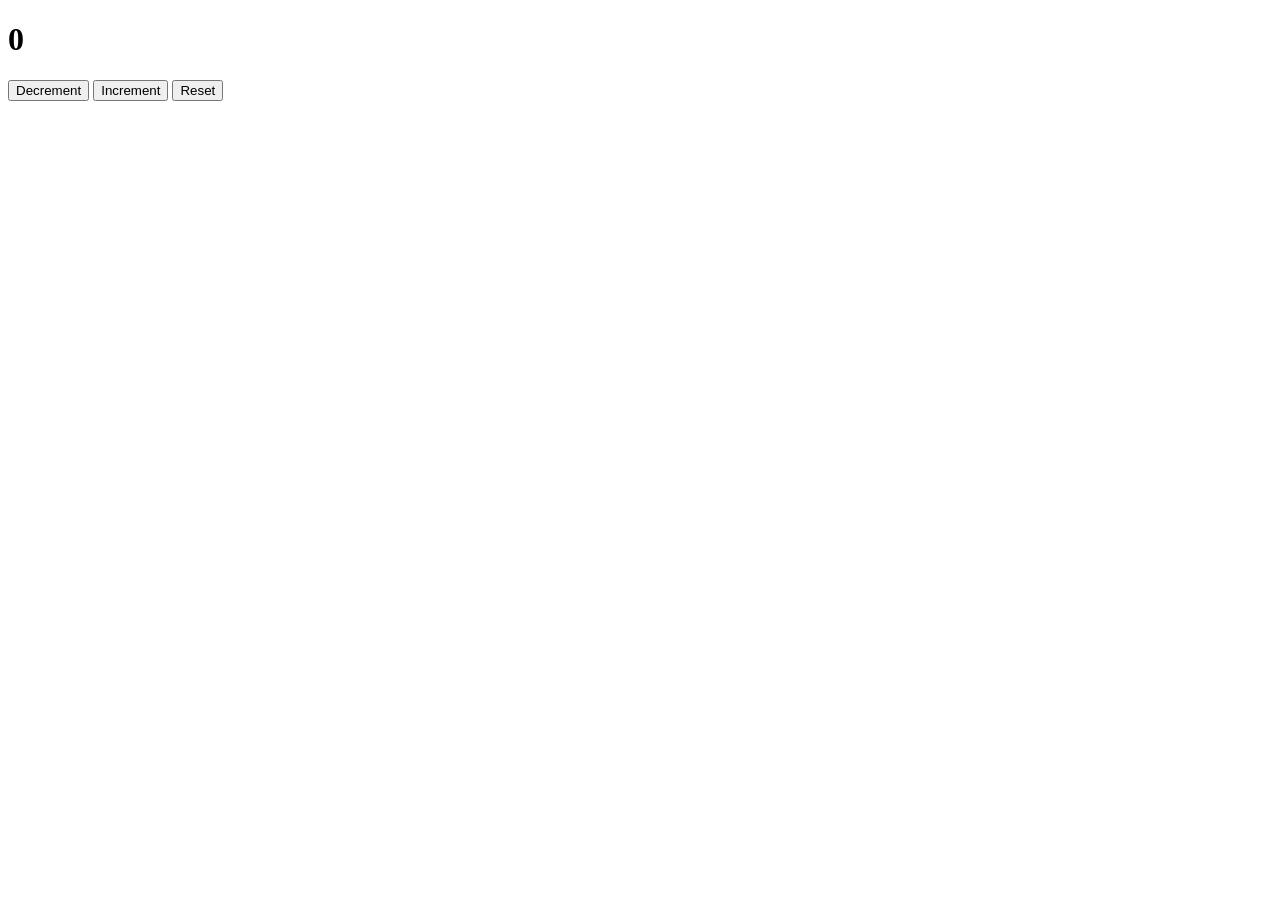
<file: day 2/counterExample/index.html>
<!DOCTYPE html>
<html lang="en">

<head>
    <meta charset="UTF-8">
    <meta http-equiv="X-UA-Compatible" content="IE=edge">
    <meta name="viewport" content="width=device-width, initial-scale=1.0">
    <title>Document</title>
</head>

<body>
    <h1></h1>
    <button id="dec">Decrement</button>
    <button id="inc">Increment</button>
    <button id="reset">Reset</button>
</body>

</html>

<script>
    var count = (localStorage.getItem("count")||0);

    // if(localStorage.getItem("count")==null){
    //     count =0
    // }
    // else{
    //     count = localStorage.getItem("count");
    // }

    document.querySelector("h1").innerText = count;

    document.querySelector("#dec").addEventListener("click", decfun);
    
    document.querySelector("#reset").addEventListener("click", resetfun);

    
    function decfun() {
        count--;
        document.querySelector("h1").innerText = count;
        localStorage.setItem("count",count);
    }
    
    document.querySelector("#inc").addEventListener("click", incfun);
    
    function incfun() {
        count++;
        document.querySelector("h1").innerText = count;
        localStorage.setItem("count",count);
    }

    function resetfun(){
        count = 0;
        document.querySelector("h1").innerText = count;
        localStorage.setItem("count",count);
    }

    // // or ||, and && operators

    // // output will be false even when one condition is false
    // console.log(true&&true);
    // console.log(true&&false);
    // console.log(false&&true);
    // console.log(false&&false);
    
    // console.log("-----");
    
    // // output will be true even when one condition is true
    // console.log(true||true);
    // console.log(true||false);
    // console.log(false||true);
    // console.log(false||false);
    
    // console.log("-----");
    
    // console.log(true||true);
    // console.log(true||null);
    // console.log(null||true);
    // console.log(null||null);
    
    // console.log("-----");
    
    // console.log(localStorage.getItem("jdshfa")||true);
    // console.log(true||localStorage.getItem("jdshfa"));
    
    // console.log("-----");

    // console.log(false||100);


    // var x= 0; //null,"",undefined,NaN,0 == false
    // if(x){
    //     console.log("Masai");
    // }
    // else{
    //     console.log("Masai School")
    // }
    
</script>
</file>
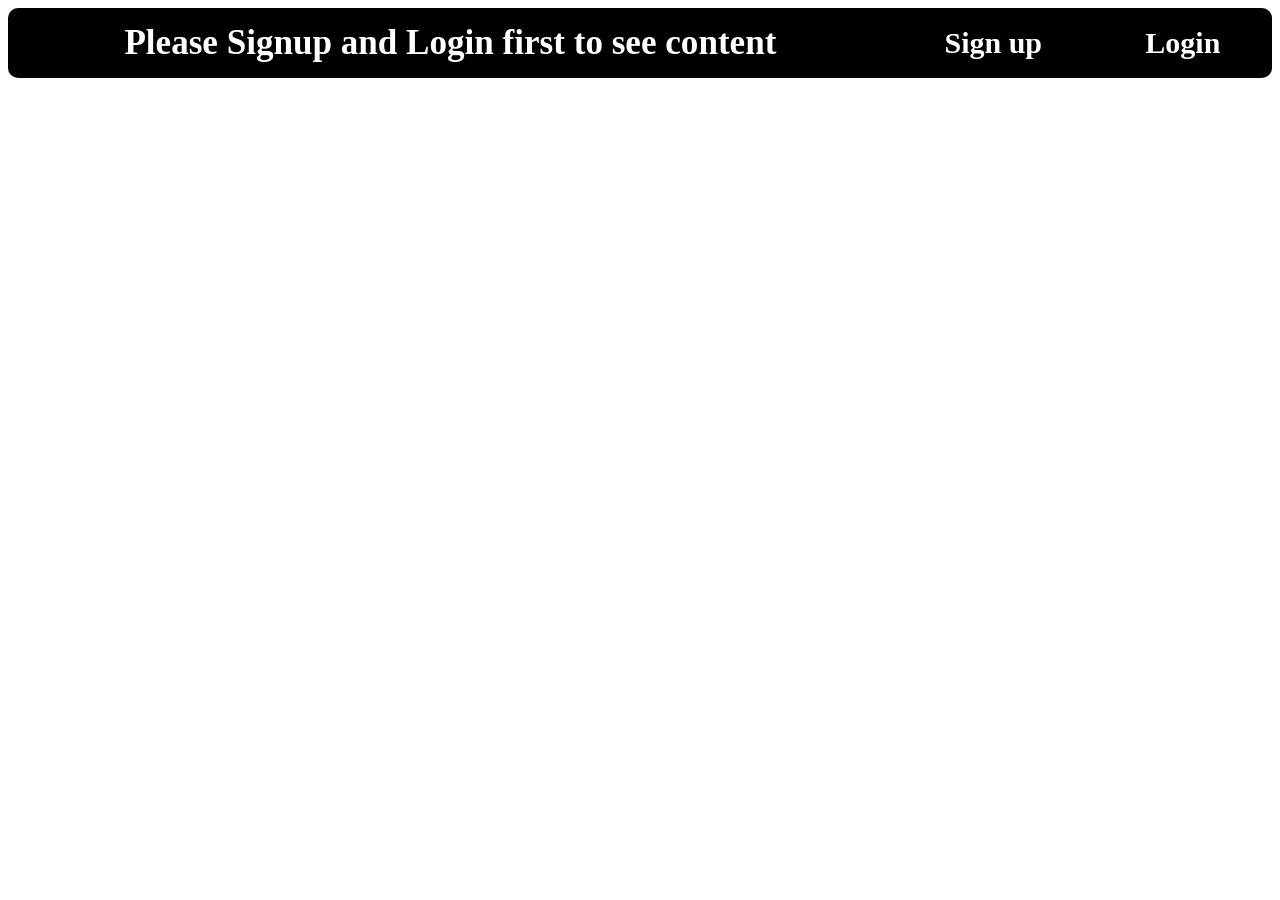
<file: day 3/E-Com Navbar/index.html>
<!DOCTYPE html>
<html lang="en">
<head>
    <meta charset="UTF-8">
    <meta http-equiv="X-UA-Compatible" content="IE=edge">
    <meta name="viewport" content="width=device-width, initial-scale=1.0">
    <title>Document</title>
    <link rel="stylesheet" href="common.css">
</head>
<body>
    <div id="navbar">
        <div id="product">
            <h3>Please Signup and Login first to see content</h3>
            <!-- <div><a href="mens.html">Men</a></div>
            <div><a href="womens.html">women</a></div> -->
        </div>
        <div id="cred">
            <div><a href="signup.html">Sign up</a></div>
            <div><a href="login.html">Login</a></div>
        </div>
    </div>
</body>
</html>
</file>
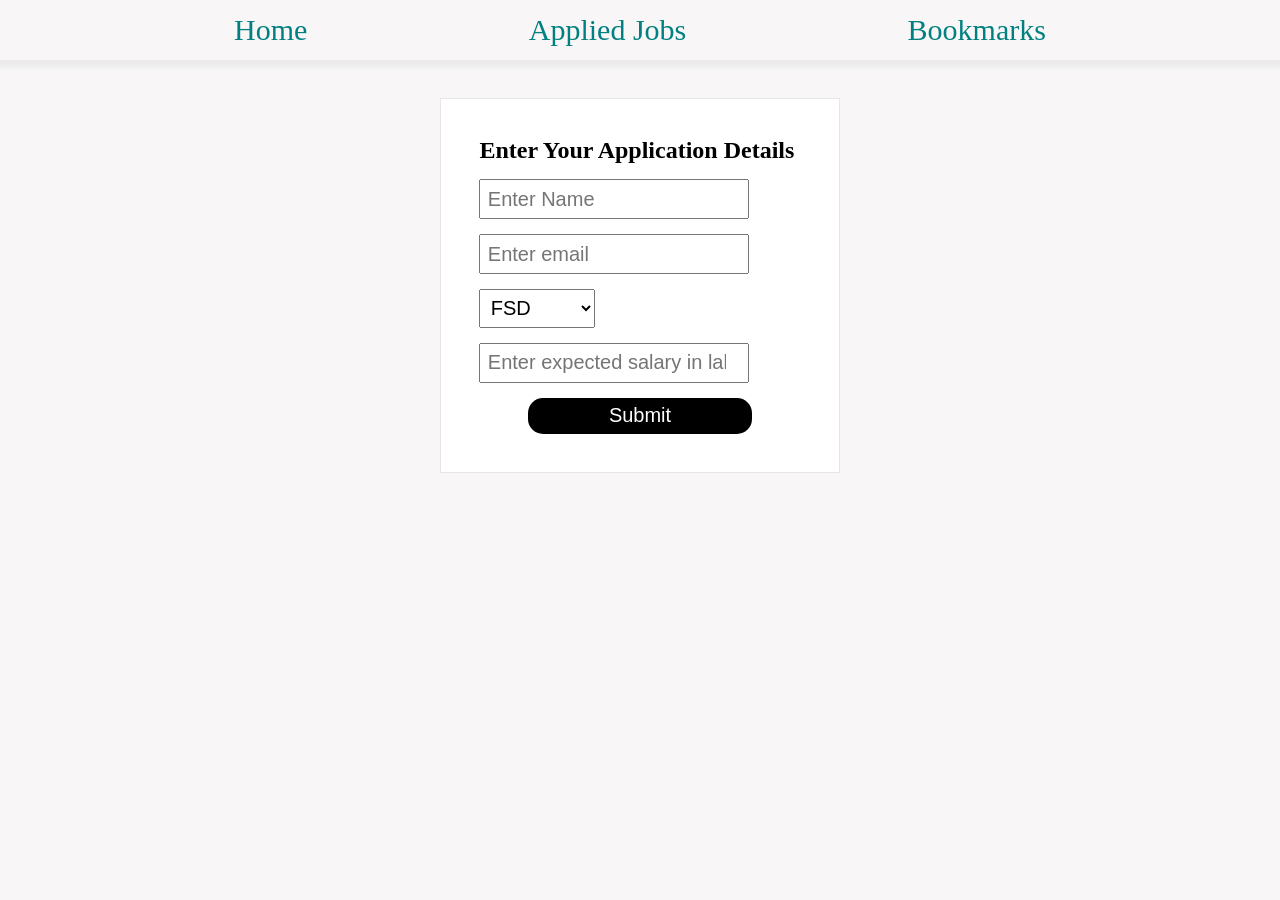
<file: day 3/job App/index.html>
<!DOCTYPE html>
<html lang="en">
  <head>
    <meta charset="UTF-8" />
    <meta http-equiv="X-UA-Compatible" content="IE=edge" />
    <meta name="viewport" content="width=device-width, initial-scale=1.0" />
    <title>Home Page</title>
    <link rel="stylesheet" href="index.css" />
  </head>

  <body>
    <!-- Navbar -->
    <div id="links">
      <div><a href="index.html">Home</a></div>
      <div><a href="applied.html">Applied Jobs</a></div>
      <div><a href="bookmark.html">Bookmarks</a></div>
    </div>
    <form id="form">
      <h2>Enter Your Application Details</h2>
      <input placeholder="Enter Name" id="name" type="text" />
      <input placeholder="Enter email" type="email" id="email" />
      <select name="role" id="role">
        <option value="FSD">FSD</option>
        <option value="Backend">Backend</option>
        <option value="Frontend">Frontend</option>
      </select>
      <input id="salary"
        type="number"
        placeholder="Enter expected salary in lakhs per annum "
      />
      <input id="submit" type="submit" name="submit" value="Submit" />
    </form>
  </body>
  <script>
    //you need to code here
    document.querySelector("#form").addEventListener("submit",jobSubmit);
    var jobArr = JSON.parse(localStorage.getItem("jobList"))||[];
    
    function jobSubmit(){
      event.preventDefault();

      var jobObj={
        pname:form.name.value,
        pemail:form.email.value,
        prole:form.role.value,
        psalary:form.salary.value,
      }

      jobArr.push(jobObj);
      console.log(jobArr);
      localStorage.setItem("jobList",JSON.stringify(jobArr));

      window.location.href = "applied.html";
    }
    
  </script>
</html>
</file>
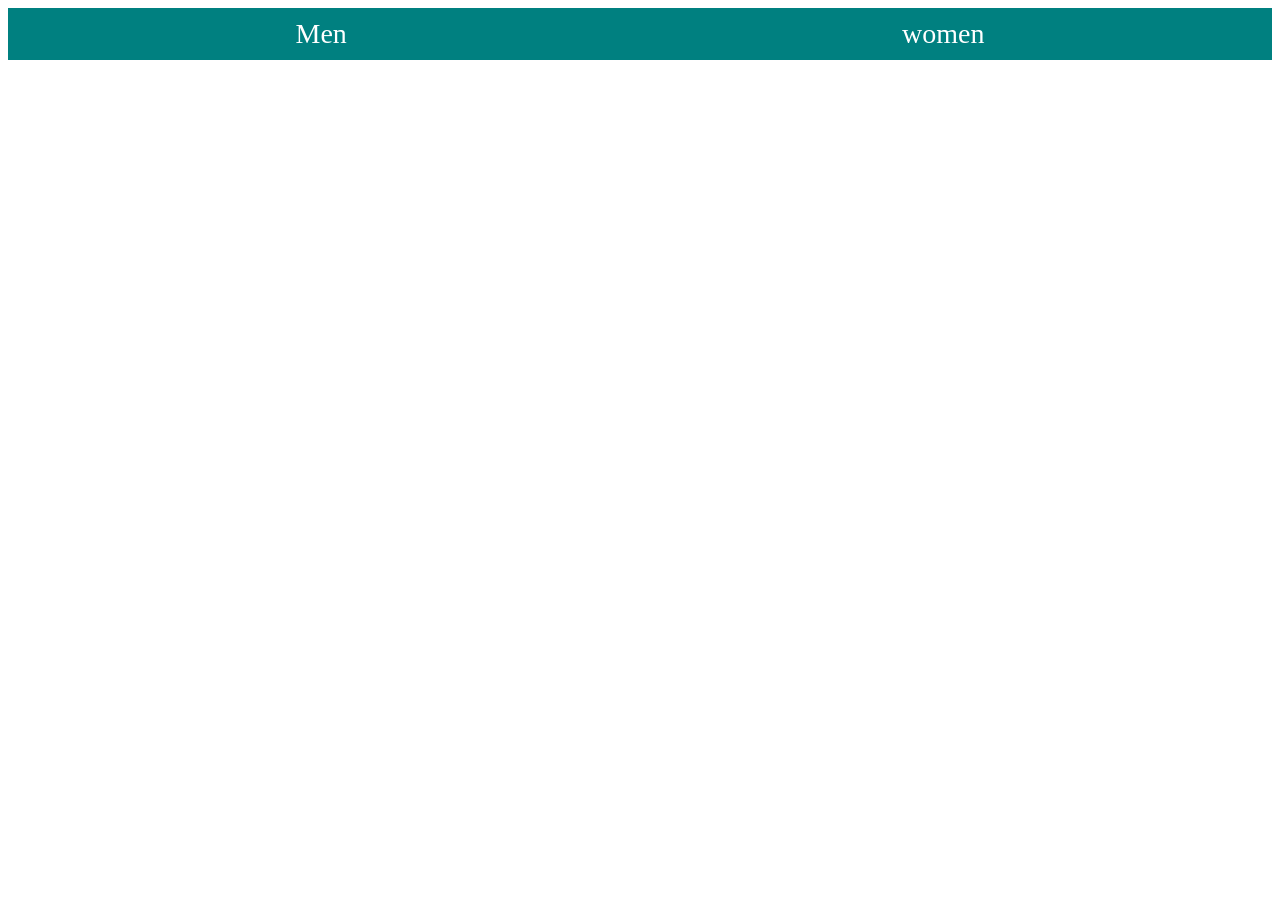
<file: day 2/creating product page/navbar.html>
<!DOCTYPE html>
<html lang="en">
<head>
    <meta charset="UTF-8">
    <meta http-equiv="X-UA-Compatible" content="IE=edge">
    <meta name="viewport" content="width=device-width, initial-scale=1.0">
    <title>Document</title>
    <link rel="stylesheet" href="common.css">
</head>
<body>
    <div id="navbar">
        <div><a href="mens.html">Men</a></div>
        <div><a href="womens.html">women</a></div>
    </div>
</body>
</html>
</file>
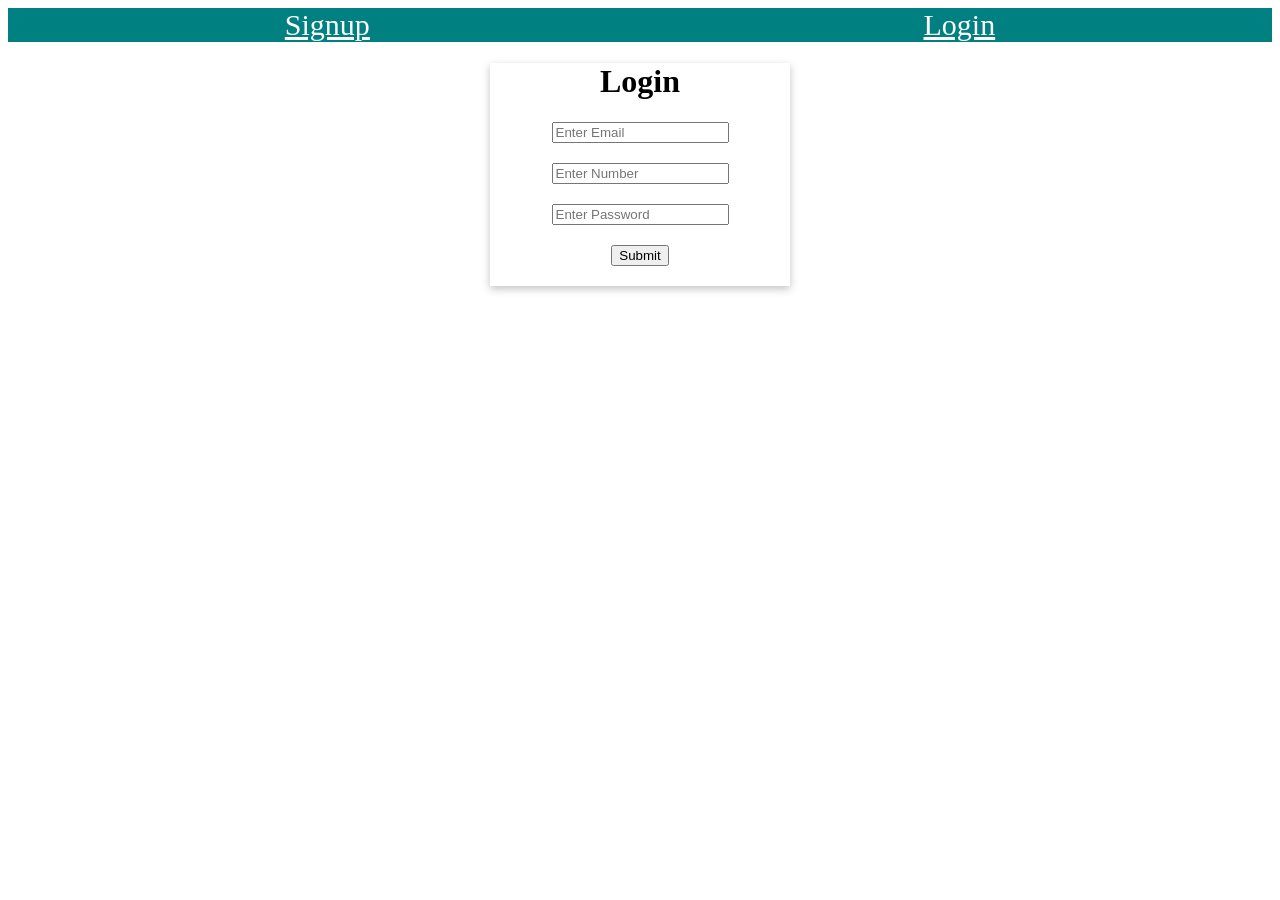
<file: day 2/Signup and Login/login.html>
<!DOCTYPE html>
<html lang="en">

<head>
    <meta charset="UTF-8">
    <meta http-equiv="X-UA-Compatible" content="IE=edge">
    <meta name="viewport" content="width=device-width, initial-scale=1.0">
    <title>Document</title>
    <link rel="stylesheet" href="common.css">
</head>

<body>
    <div id="link">
        <div><a href="Signup.html">Signup</a></div>
        <div><a href="login.html">Login</a></div>
    </div>
    <div id="signup">
        <form id="form">
            <h1>Login</h1>
            <input id="email" type="email" placeholder="Enter Email">
            <input id="number" type="number" placeholder="Enter Number">
            <input id="password" type="password" placeholder="Enter Password">
            <br>
            <input type="submit">
        </form>
    </div>
</body>

</html>

<script>
    var detailArr = JSON.parse(localStorage.getItem("detailList"));

    document.querySelector("#form").addEventListener("submit", loginSubmit);

    var loginArr = [];

    function loginSubmit() {
        event.preventDefault();

        var loginObj = {
            pemail: form.email.value,
            pnumber: form.number.value,
            ppassword: form.password.value
        }

        var count = 0;

        detailArr.forEach(function(el){
            if(el.pemail == loginObj.pemail && el.pnumber == loginObj.pnumber && el.ppassword == loginObj.ppassword){
                count++;
            }
        });

        if(count==0){
            alert("Wrong Details");
        }
        else{
            alert("Login Successful");
        }

    }
</script>
</file>
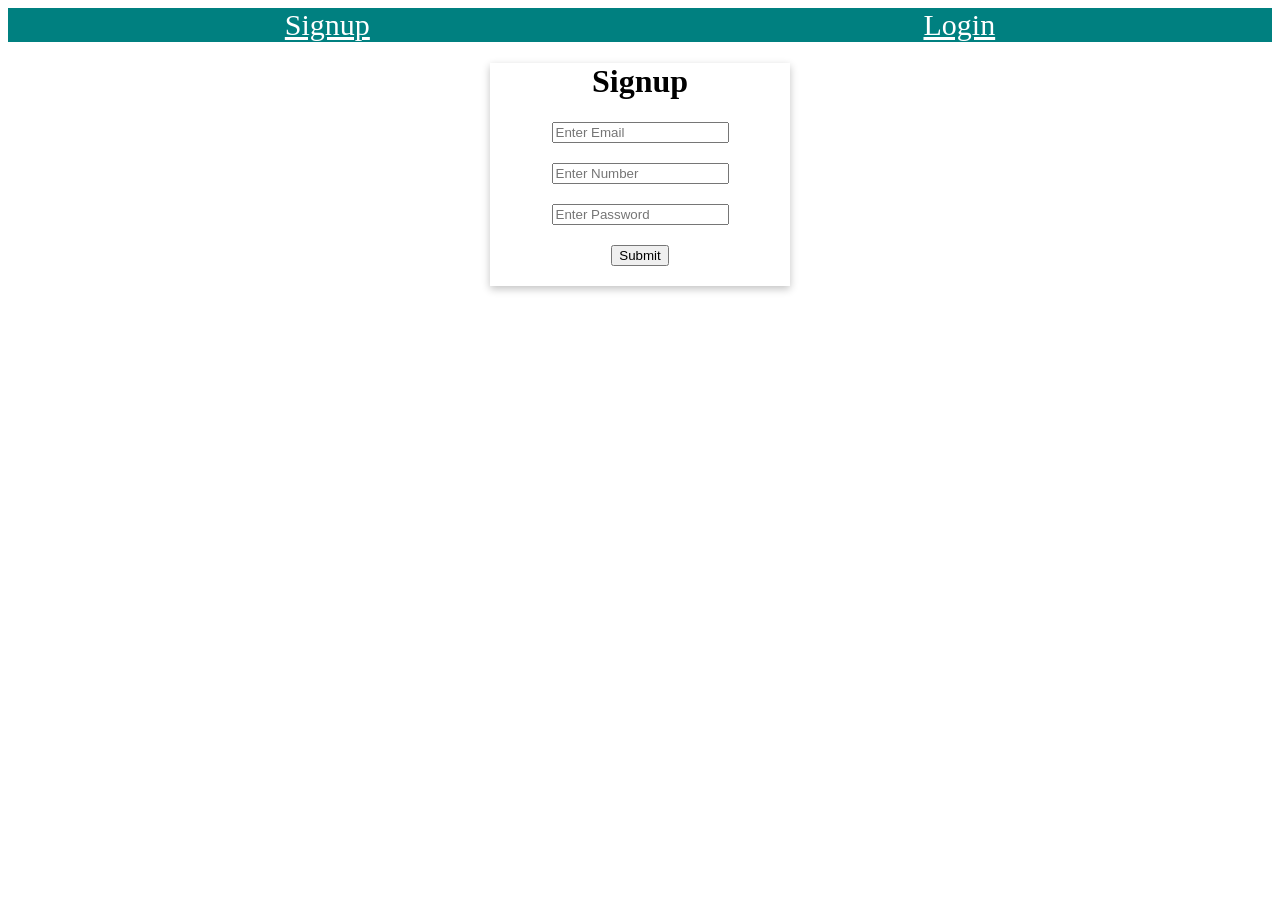
<file: day 2/Signup and Login/signup.html>
<!DOCTYPE html>
<html lang="en">

<head>
    <meta charset="UTF-8">
    <meta http-equiv="X-UA-Compatible" content="IE=edge">
    <meta name="viewport" content="width=device-width, initial-scale=1.0">
    <title>Document</title>
    <link rel="stylesheet" href="common.css">
</head>

<body>
    <div id="link">
        <div><a href="Signup.html">Signup</a></div>
        <div><a href="login.html">Login</a></div>
    </div>
    <div id="signup">
        <form id="form">
            <h1>Signup</h1>
            <input id="email" type="email" placeholder="Enter Email">
            <input id="number" type="number" placeholder="Enter Number">
            <input id="password" type="password" placeholder="Enter Password">
            <br>
            <input type="submit">
        </form>
    </div>
</body>

</html>

<script>
    document.querySelector("#form").addEventListener("submit", detailSubmit);

    var detailArr = JSON.parse(localStorage.getItem("detailList")) || [];

    function detailSubmit() {
        event.preventDefault();

        var detailObj = {
            pemail: form.email.value,
            pnumber: form.number.value,
            ppassword: form.password.value
        }

        detailArr.push(detailObj);
        console.log(detailArr);
        localStorage.setItem("detailList", JSON.stringify(detailArr));
        // window.location.href = "login.html"
    }


</script>
</file>
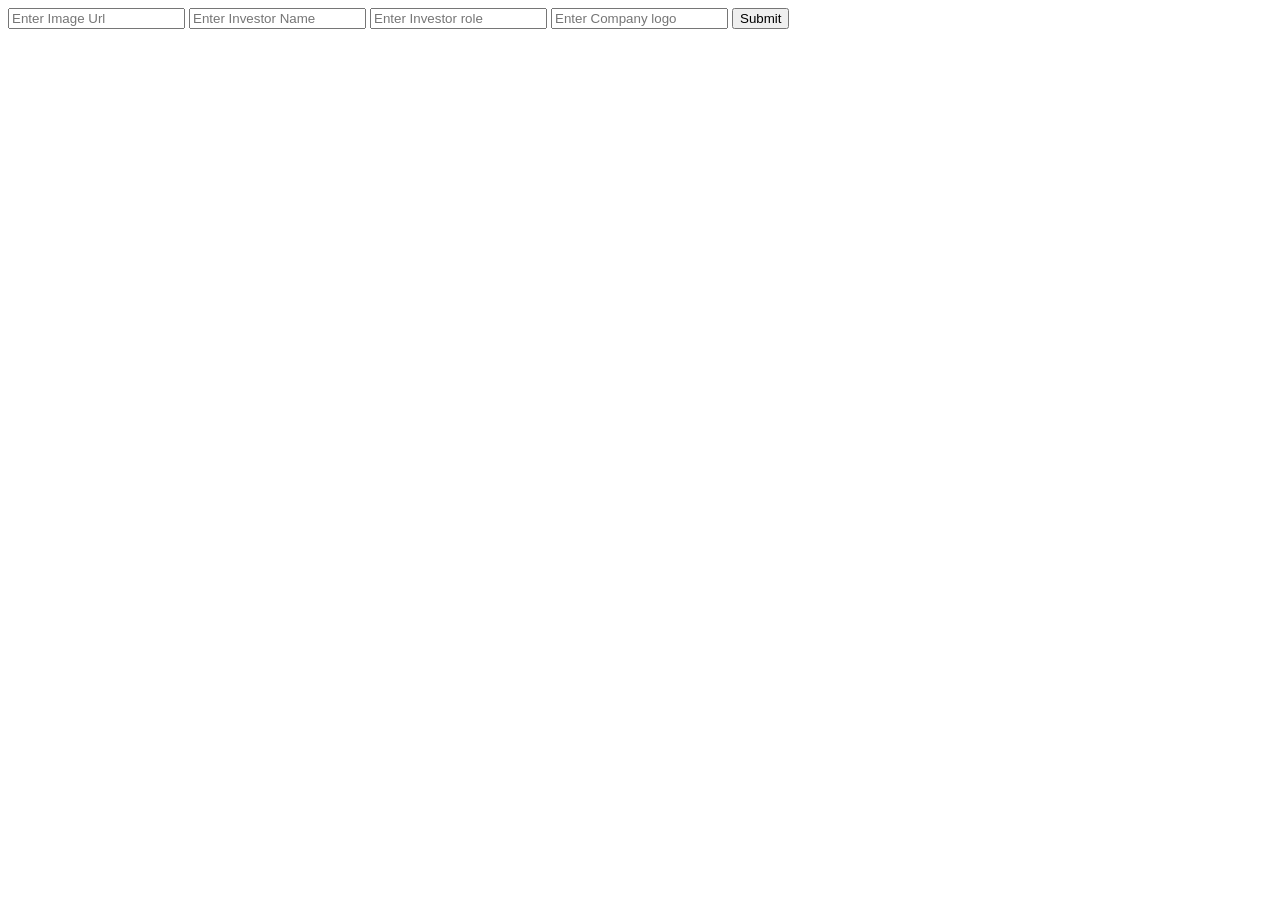
<file: day 2/We session/backend.html>
<!DOCTYPE html>
<html lang="en">
<head>
    <meta charset="UTF-8">
    <meta http-equiv="X-UA-Compatible" content="IE=edge">
    <meta name="viewport" content="width=device-width, initial-scale=1.0">
    <title>Document</title>
</head>
<body>
    <form id="investor">
        <input id="img" type="text" placeholder="Enter Image Url" />
        <input id="name" type="text" placeholder="Enter Investor Name" />
        <input id="role" type="text" placeholder="Enter Investor role" />
        <input id="company" type="text" placeholder="Enter Company logo" />
        <input type="submit" />
    </form>
</body>
</html>

<script>
    document.querySelector("#investor").addEventListener("submit",investorfun);

    var investorsArr = JSON.parse(localStorage.getItem("investorsData"))||[];


    function investorfun(){
        event.preventDefault();

        var investorObj = {
            investorImg:investor.img.value,
            investorName:investor.name.value,
            investorRole:investor.role.value,
            investorCompany:investor.company.value
        };
        
        investorsArr.push(investorObj);
        console.log(investorsArr);
        localStorage.setItem("investorsData",JSON.stringify(investorsArr));
    }
</script>
</file>
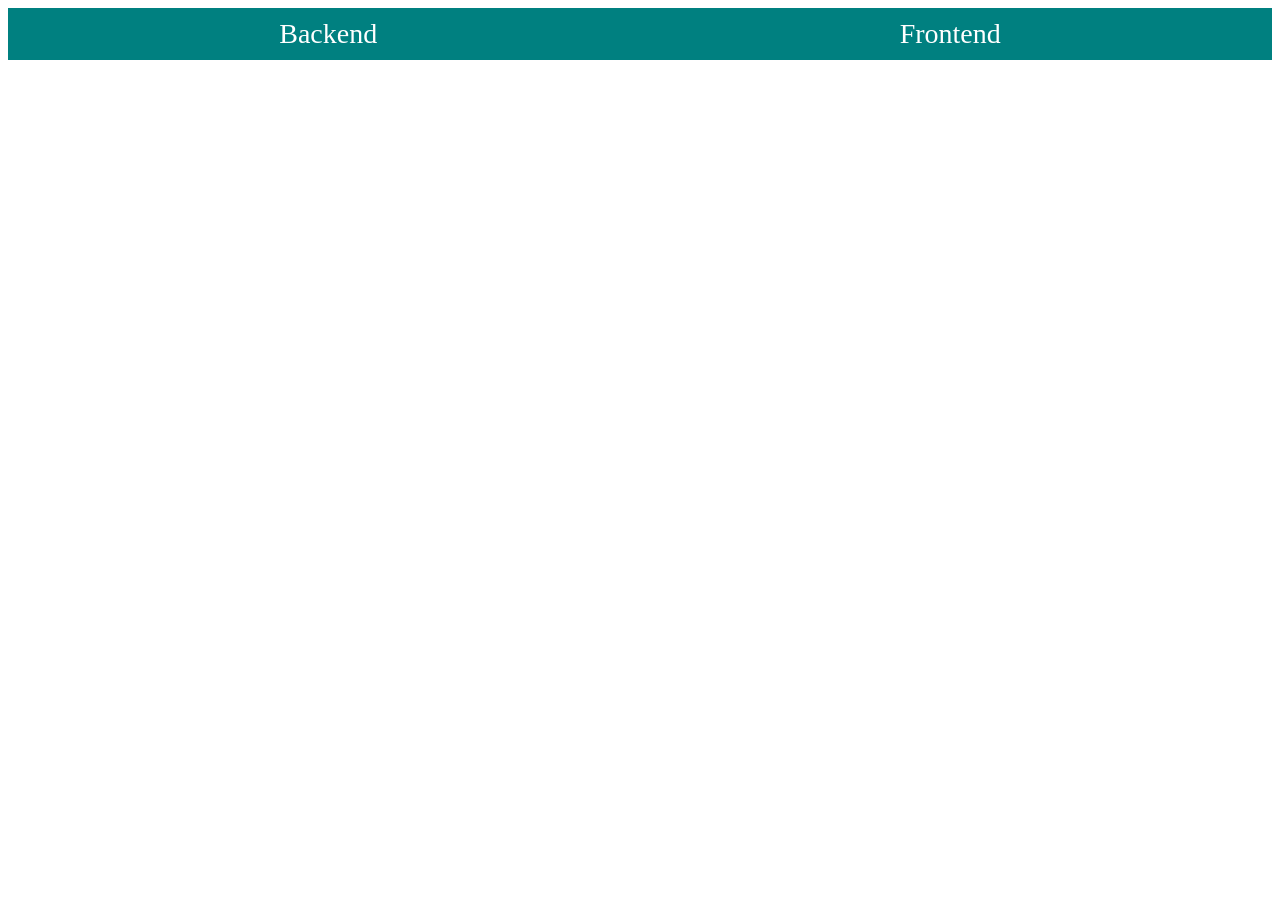
<file: day 2/We session/navbar.html>
<!DOCTYPE html>
<html lang="en">
<head>
    <meta charset="UTF-8">
    <meta http-equiv="X-UA-Compatible" content="IE=edge">
    <meta name="viewport" content="width=device-width, initial-scale=1.0">
    <title>Document</title>
    <link rel="stylesheet" href="common.css">
</head>
<body>
    <div id="navbar">
        <div><a href="backend.html">Backend</a></div>
        <div><a href="frontend.html">Frontend</a></div>
    </div>
</body>
</html>
</file>
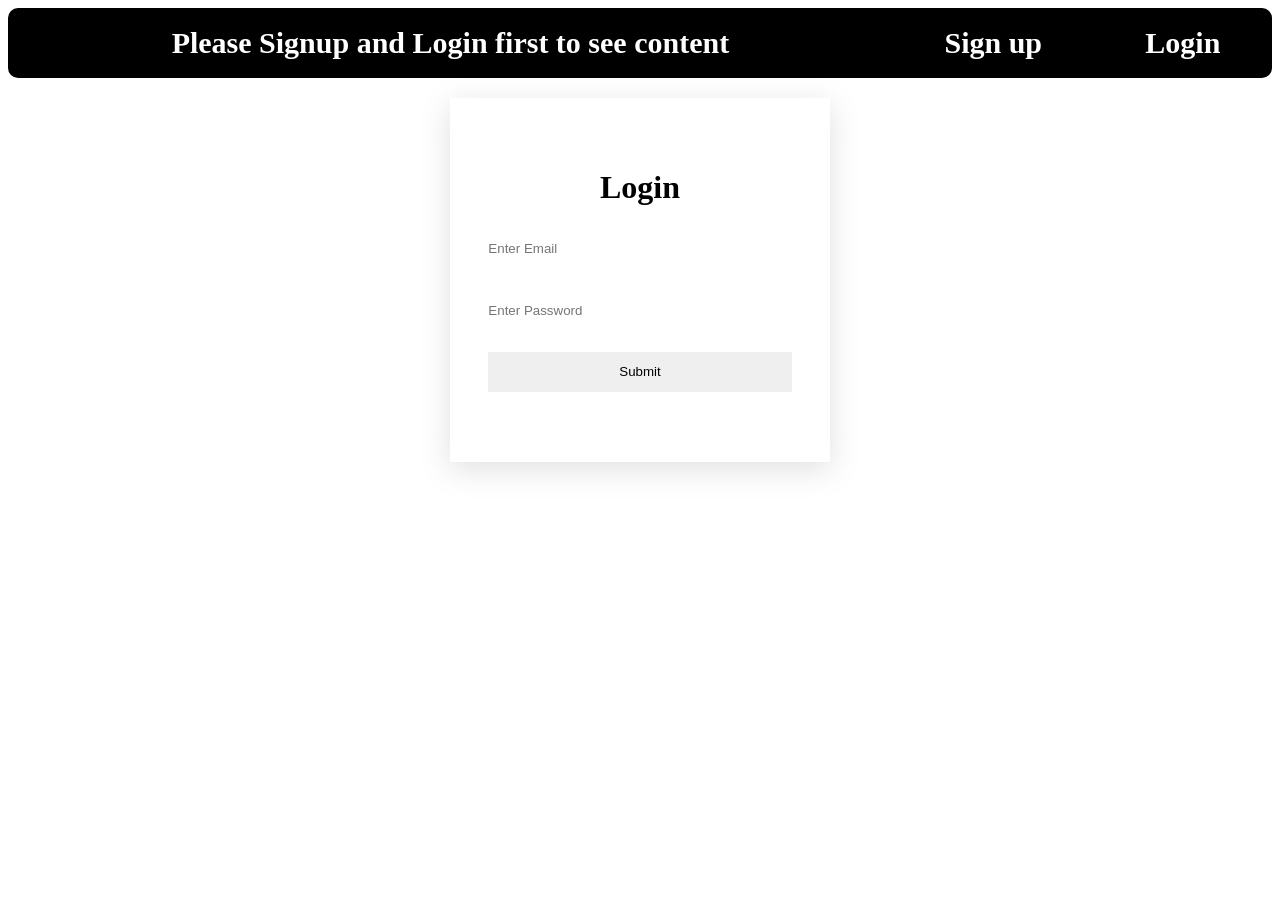
<file: day 3/E-Com Navbar/login.html>
<!DOCTYPE html>
<html lang="en">

<head>
    <meta charset="UTF-8">
    <meta http-equiv="X-UA-Compatible" content="IE=edge">
    <meta name="viewport" content="width=device-width, initial-scale=1.0">
    <title>Document</title>
    <link rel="stylesheet" href="common.css">
    <link rel="stylesheet" href="signup.css">
</head>

<body>
    <div id="navbar">
        <div id="product">
            <h4>Please Signup and Login first to see content</h4>
            <!-- <div><a href="mens.html">Men</a></div>
            <div><a href="womens.html">women</a></div> -->
        </div>
        <div id="cred">
            <div><a href="signup.html">Sign up</a></div>
            <div><a href="login.html">Login</a></div>
        </div>
    </div>

    <div id="signup">
        <form id="form">
            <h1>Login</h1>
            <input id="email" type="email" placeholder="Enter Email">
            <input id="password" type="password" placeholder="Enter Password">
            <br>
            <input type="submit">
        </form>
    </div>
</body>

</html>

<script>
    var detailArr = JSON.parse(localStorage.getItem("detailList"));

    document.querySelector("#form").addEventListener("submit", loginSubmit);

    var loginArr = [];

    function loginSubmit() {
        event.preventDefault();

        var loginObj = {
            pemail: form.email.value,
            ppassword: form.password.value
        }

        var count = 0;

        detailArr.forEach(function(el){
            if(el.pemail == loginObj.pemail && el.ppassword == loginObj.ppassword){
                count++;
            }
        });

        if(count==0){
            alert("Wrong Details");
        }
        else{
            alert("Login Successful");
            window.location.href = "mens.html"
        }

    }
</script>
</file>
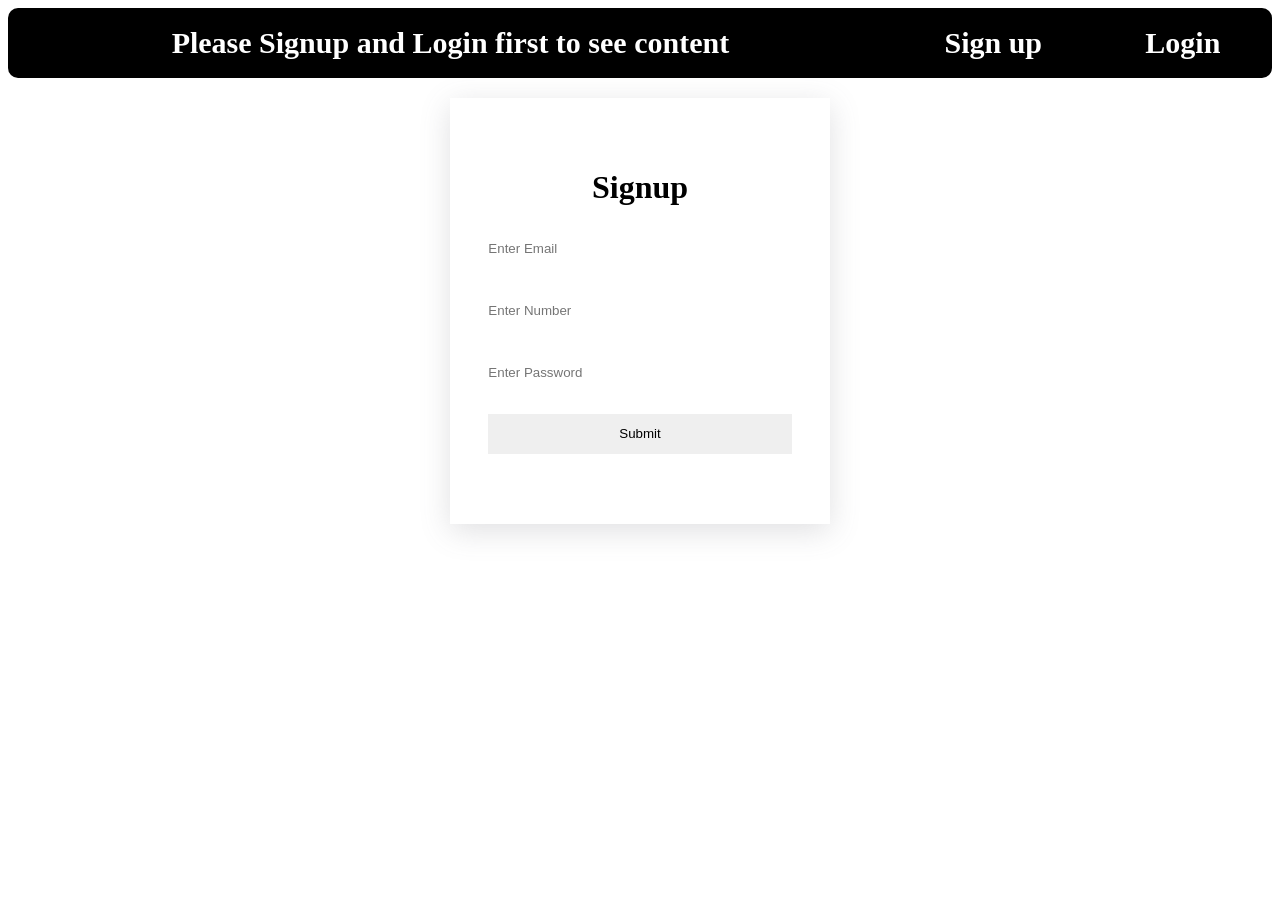
<file: day 3/E-Com Navbar/signup.html>
<!DOCTYPE html>
<html lang="en">

<head>
    <meta charset="UTF-8">
    <meta http-equiv="X-UA-Compatible" content="IE=edge">
    <meta name="viewport" content="width=device-width, initial-scale=1.0">
    <title>Document</title>
    <link rel="stylesheet" href="common.css">
    <link rel="stylesheet" href="signup.css">
</head>

<body>
    <div id="navbar">
        <div id="product">
            <h4>Please Signup and Login first to see content</h4>
            <!-- <div><a href="mens.html">Men</a></div>
            <div><a href="womens.html">women</a></div> -->
        </div>
        <div id="cred">
            <div><a href="signup.html">Sign up</a></div>
            <div><a href="login.html">Login</a></div>
        </div>
    </div>

    <div id="signup">
        <form id="form">
            <h1>Signup</h1>
            <input id="email" type="email" placeholder="Enter Email">
            <input id="number" type="number" placeholder="Enter Number">
            <input id="password" type="password" placeholder="Enter Password">
            <br>
            <input type="submit">
        </form>
    </div>
</body>

</html>

<script>
    document.querySelector("#form").addEventListener("submit", detailSubmit);

    var detailArr = JSON.parse(localStorage.getItem("detailList")) || [];

    function detailSubmit() {
        event.preventDefault();

        var detailObj = {
            pemail: form.email.value,
            pnumber: form.number.value,
            ppassword: form.password.value
        }

        detailArr.push(detailObj);
        console.log(detailArr);
        localStorage.setItem("detailList", JSON.stringify(detailArr));
        window.location.href = "login.html"
    }


</script>
</file>
<file: day 3/E-Com Navbar/common.css>
#navbar{
    display: flex;
    justify-content: space-between;
    font-size: 30px;
    font-weight: bold;
    background-color: black;
    height: 70px;
    align-items: center;
    border-radius: 10px;
    margin-bottom: 20px;
}

#navbar > div:first-child{
    display: flex;
    width: 70%;
    justify-content: space-around;
    color: white;
}

#navbar > div:last-child{
    display: flex;
    width: 30%;
    justify-content: space-around;
    color: white;
}

a{
    text-decoration: none;
    color: white;
}
</file>
<file: day 3/job App/index.css>
* {
  margin: 0;
  padding: 0;
  box-sizing: border-box;
}
body {
  background-color: rgb(248, 246, 246);
}
/* Navbar related css */

#links {
  display: flex;
  justify-content: space-evenly;
  padding: 1%;
  box-shadow: 2px 2px 5px 5px rgb(235, 235, 235);
}

#links > div {
  display: flex;
  list-style: none;
}
#links a {
  text-decoration: none;
  color: teal;
  font-size: 30px;
}
#submit {
  width: 70%;
  margin: auto;
  background-color: black;
  color: white;
  border: none;
  border-radius: 15px;
}
/* Navbar related css */

/* Form related css */

input,
select {
  display: block;
  margin: 15px 0px;
  font-size: 20px;
  padding: 2%;
}
option {
  font-size: 25px;
}
form {
  width: 400px;
  border: 1px solid rgb(230, 230, 230);
  margin: 3% auto;
  padding: 3%;
  background: white;
}
/* Form related css */
</file>
<file: day 2/creating product page/common.css>
#navbar{
    display: flex;
    justify-content: space-around;
    font-size: 28px;
    background-color: teal;
    padding: 10px;
}

a{
    text-decoration: none;
    color: white;
}
</file>
<file: day 2/Signup and Login/common.css>
#link{
    display: flex;
    background-color: teal;
    justify-content: space-around;
    font-size: 30px;
}
a{
    color: white;
}
form {
    width: 300px;
    height: auto;
    margin: auto;
    text-align: center;
    box-shadow: rgba(0, 0, 0, 0.24) 0px 3px 8px;
}

input {
    margin-bottom: 20px;
}

button {
    margin-bottom: 20px;
}
</file>
<file: day 2/We session/common.css>
#navbar{
    display: flex;
    justify-content: space-around;
    font-size: 28px;
    background-color: teal;
    padding: 10px;
}

a{
    text-decoration: none;
    color: white;
}
</file>
<file: day 3/E-Com Navbar/signup.css>
#signup{
    width: 30%;
    margin: auto;
    display: block;
    text-align: center;
    box-shadow: rgba(100, 100, 111, 0.2) 0px 7px 29px 0px;
    padding: 50px 0px;
}

#signup > h1{
    margin-bottom: 300px;
}

#form{
    width: 100%;
}

#form > input{
    width: 80%;
    margin: auto;
    height: 40px;
    margin-bottom: 20px;
    border: 0px;
}
</file>
